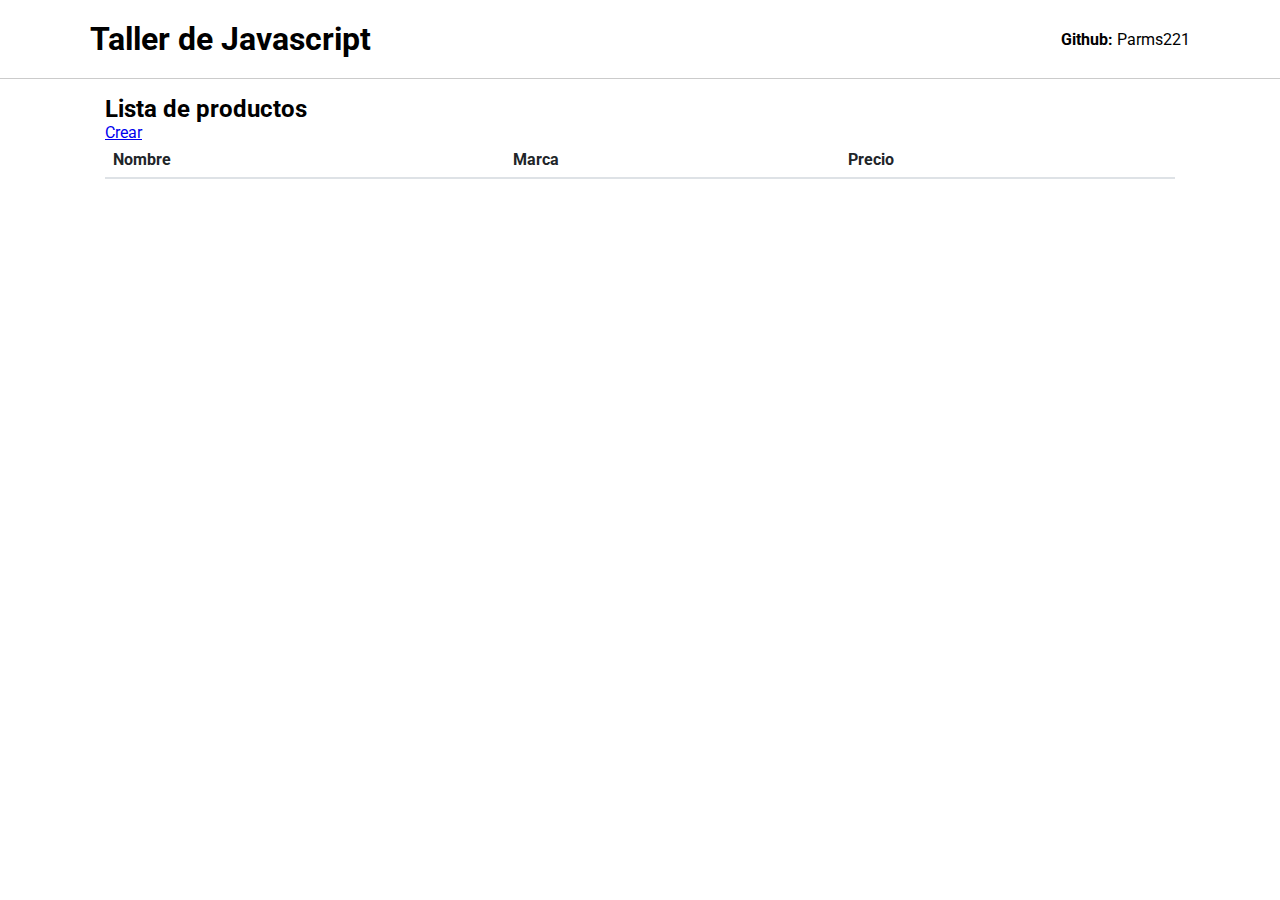
<file: index.html>
<!DOCTYPE html>
<html lang="es">
    <head>
        <meta charset="UTF-8" />
        <meta name="viewport" content="width=device-width, initial-scale=1.0" />
        <link rel="stylesheet" href="global.css" />
        <link rel="stylesheet" href="index.css" />
        <link rel="stylesheet" href="/css/table.css" />

        <title>Taller Javascript</title>
    </head>
    <body>
        <header>
            <div class="container header-container">
                <h1>Taller de Javascript</h1>
                <p><b>Github:</b> Parms221</p>
            </div>
        </header>
        <main class="container">
            <section>
                <h2>Lista de productos</h2>
                <a href="/crear/">Crear</a>
                <table>
                    <!-- Cabecera de la tabla -->
                    <thead>
                        <tr>
                            <th scope="col">Nombre</th>
                            <th scope="col">Marca</th>
                            <th scope="col">Precio</th>
                        </tr>
                    </thead>

                    <!-- Cuerpo de la tabla -->
                    <tbody id="productos-body">
                    </tbody>
                </table>
            </section>
        </main>
    </body>
    <script src="/js/productos.js"></script>
    <script src="/lista.js"></script>

</html>
</file>
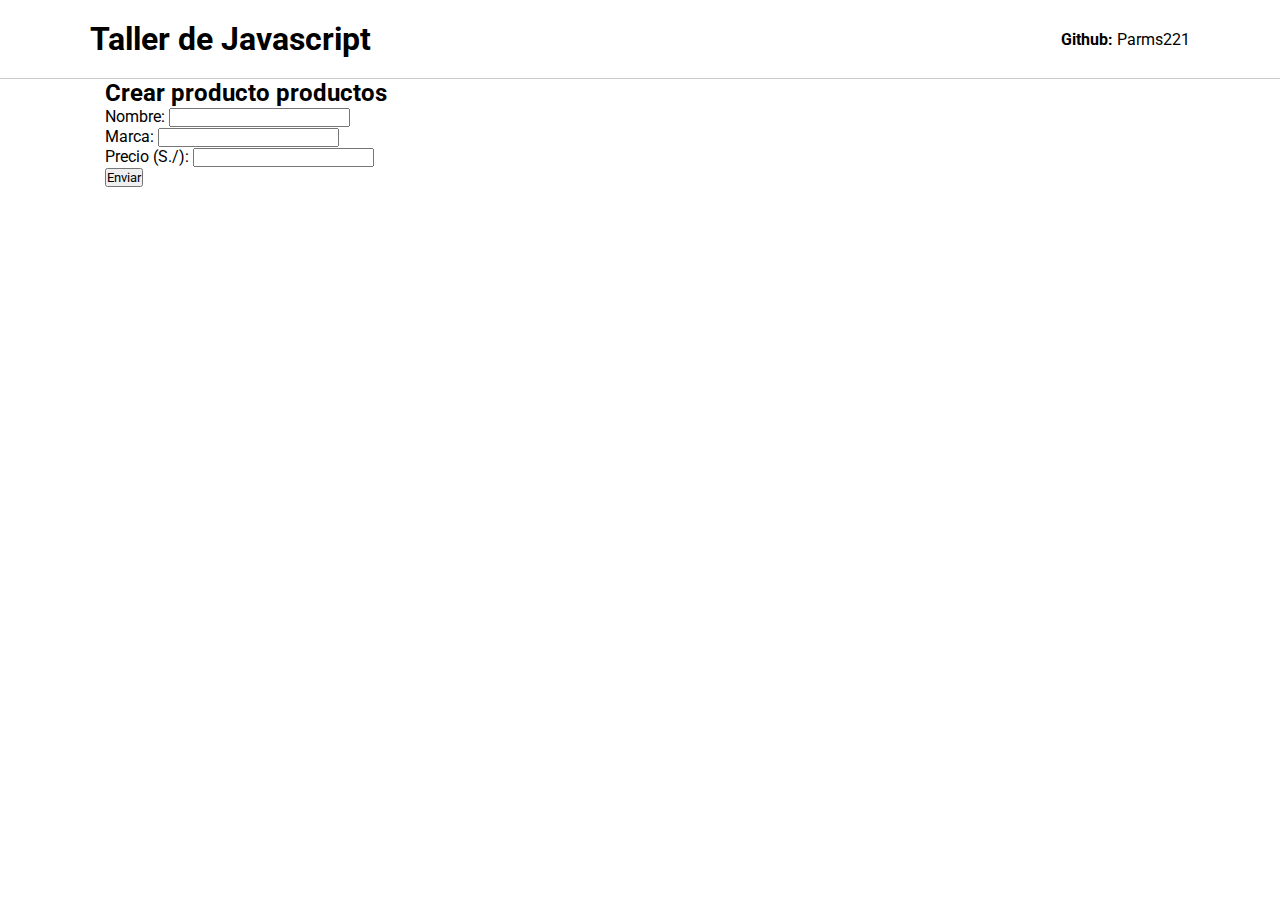
<file: crear/index.html>
<!DOCTYPE html>
<html lang="es">
    <head>
        <meta charset="UTF-8" />
        <meta name="viewport" content="width=device-width, initial-scale=1.0" />
        <link rel="stylesheet" href="/global.css" />
        <!-- <link rel="stylesheet" href="index.css" /> -->
        <link rel="stylesheet" href="/css/table.css" />

        <title>Taller Javascript</title>
    </head>
    <body>
        <header>
            <div class="container header-container">
                <h1>Taller de Javascript</h1>
                <p><b>Github:</b> Parms221</p>
            </div>
        </header>
        <main class="container">
            <section>
                <h2>Crear producto productos</h2>

                <form action="#" id="form-producto">
                    <div>
                        <label for="nombre">Nombre:</label>
                        <input type="text" id="nombre" name="nombre" />
                    </div>
                    <div>
                        <label for="marca">Marca:</label>
                        <input type="text" id="marca" name="marca" />
                    </div>
                    <div>
                        <label for="precio">Precio (S./):</label>
                        <input type="number" id="precio" name="precio" min="0" />
                    </div>

                    <button type="submit">
                        Enviar
                    </button>

                </form>
            </section>
        </main>
    </body>
    <script src="/js/productos.js"></script>
    <script src="/crear/crear.js"></script>
</html>
</file>
<file: global.css>
@import url('https://fonts.googleapis.com/css2?family=Roboto:ital,wght@0,100;0,300;0,400;0,500;0,700;0,900;1,100;1,300;1,400;1,500;1,700;1,900&display=swap');

* {
    margin: 0;
    padding: 0;
    box-sizing: border-box;
    font-family: 'Roboto', sans-serif;
}

.container {
    max-width: 1100px;
    margin: 0 auto;
    padding: 0 15px;
}

.header-container{
    display: flex;
    justify-content: space-between;
    align-items: center;
    padding: 20px 0;
}

header {
    border-bottom: 1px solid #cbcbcb;
}
</file>
<file: index.css>
main.container {
    margin-top: 1rem;
}
</file>
<file: css/table.css>
table {
    width: 100%;
    border-collapse: collapse;
    border-spacing: 0;
    margin-bottom: 1rem;
    color: #212529;
}

th {
    text-align: left;
    padding: 0.5rem;
    border-bottom: 2px solid #dee2e6;
}

td {
    padding: 0.5rem;
    border-bottom: 1px solid #dee2e6;
}
</file>
